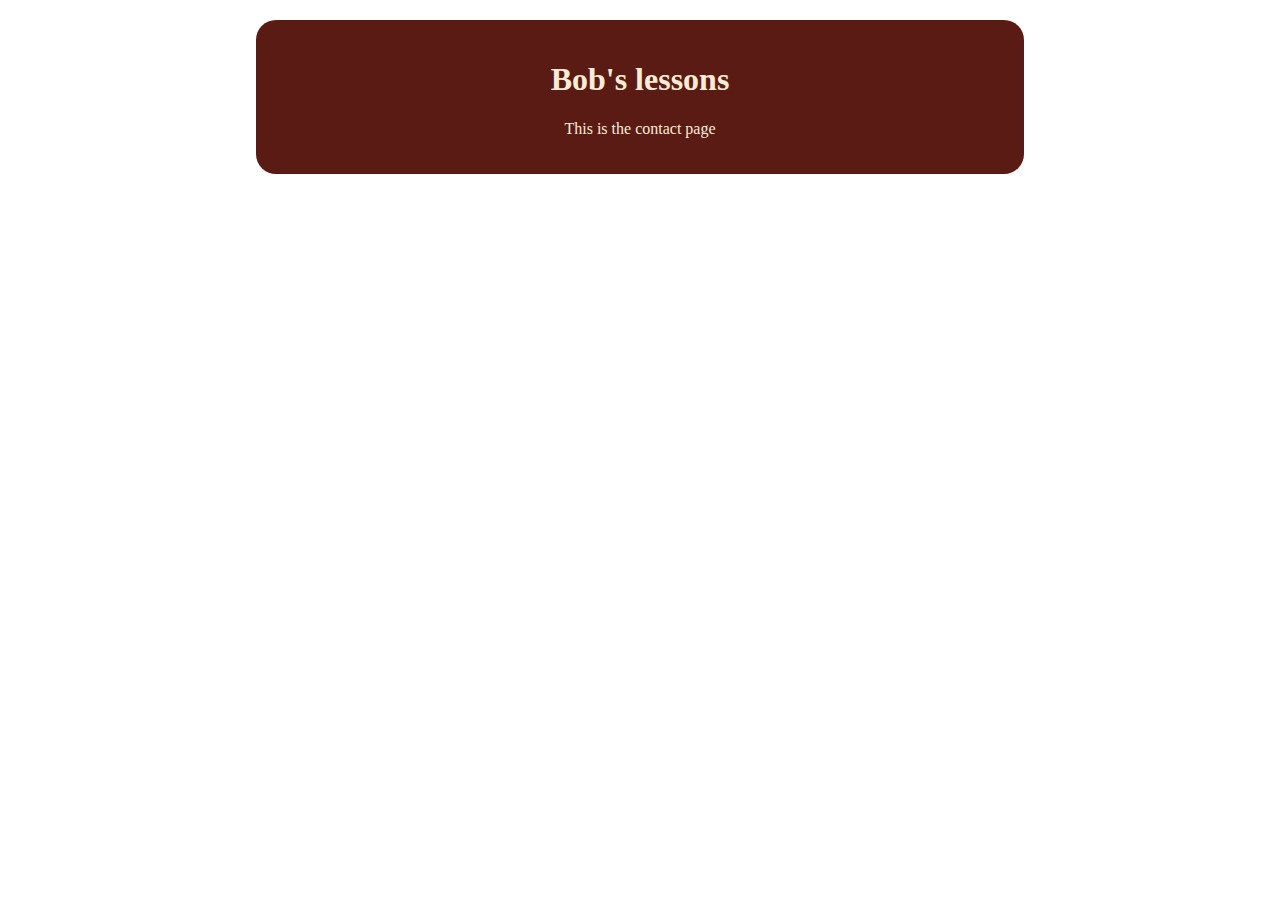
<file: contact.html>
<!DOCTYPE html>
<html lang="en">
<head>
    <meta charset="UTF-8">
    <meta name="viewport" content="width=device-width, initial-scale=1.0">
    <title>Contact</title>

    <link rel="stylesheet" href="style.css"/>
    
</head>
<body>
    <header>
        <h1 style="text-align: center;">Bob's lessons</h1>
        <p style="text-align: center;">
            This is the contact page
        </p>
    </header>   
    </section>
</body>
</html>


<!-- forms html -->
</file>
<file: style.css>
body{
            text-align: left;
            margin-top: 20px;
            margin-left: 20%;
            margin-right: 20%;
        }        

        .profile{
            width: 200px;
            border-radius: 50%;
        
        }

        section{
            background-color: azure;
            border-radius: 20px;
            padding: 20px;
            margin-top: 10px;
        }
        table{
            width: 100%;
            background-color: lightseagreen;
        }
        table, td, th{
            border: 1px solid blue;
        }

        .bread image{
            width: 10px;
            height:10px;
        }









        body{
            text-align: left;
            margin-top: 20px;
            margin-left: 20%;
            margin-right: 20%;
        }        


        header{
            background-color: rgb(89, 27, 19);
            border-radius: 20px;
            padding: 20px;
            margin-top: 10px;
            color: antiquewhite;
        }
    









         body{
            text-align: left;
            margin-top: 20px;
            margin-left: 20%;
            margin-right: 20%;
        }        


        header{
            background-color: rgb(89, 27, 19);
            border-radius: 20px;
            padding: 20px;
            margin-top: 10px;
            color: antiquewhite;
        }

        .card{
            background-color: rgb(89, 27, 19);
            border-radius: 20px;
            width: 250px;    
            padding: 5px;
        }

        .card img{
            width: 100%;
            border-radius: 20px;
            object-fit: cover;
            height: 100px;
        }

        .card:hover{
            border: solid black 5px;
        }

        #lessons {
            display: flex;
            gap: 10px;
        }
    









        body{
            text-align: center;
            margin-top: 20px;
            margin-left: 20%;
            margin-right: 20%;
        }

        img{
            width: 200px;
            border-radius: 50%;
        
        }

        section{
            background-color: azure;
            border-radius: 20px;
            padding: 20px;
            margin-top: 10px;
        }
</file>
